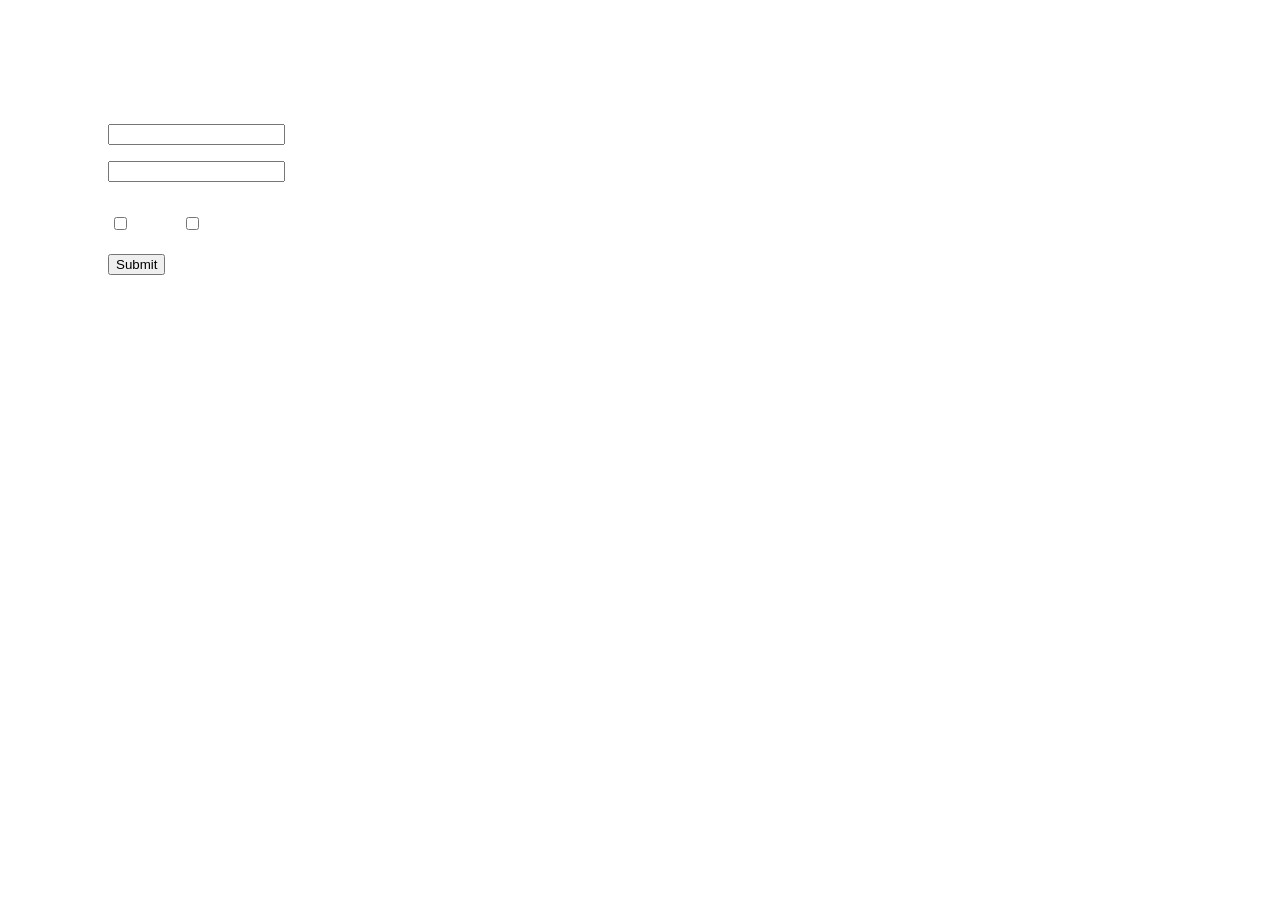
<file: views/index.html>
<html><head>
<link rel="stylesheet" type="text/css" href="./css/layout.css">
  <script type="text/javascript" src="./retrieveValues.js"></script>
</head>
<body style="background-image:url('https://c.wallhere.com/photos/2b/63/DNA-179428.jpg!d');background-size:cover;padding:100px;">
<form class="submission" name="userdata" style="color:white" action="studentform">
First name:<br>
<input type="text" id="firstname">
<br>
Last name:<br>
<input type="text" id="lastname">
<br><br>
Please select all things that apply to you:
<legend>
<input type="checkbox" name="likes" value=0>STEM<input type="checkbox" name="likes" value=1>Biology
</legend>
<input type="submit" value="Submit" style="margin-top:20px"></input>
</form>
<p id="notif"></p>
</body></html>
</file>
<file: views/css/layout.css>
@font-face {
    font-family: hifi;
    src: url(orbitron-light.otf);
}

body {
  font-family:hifi;
}

button {
 font-family:hifi;   
}
</file>
